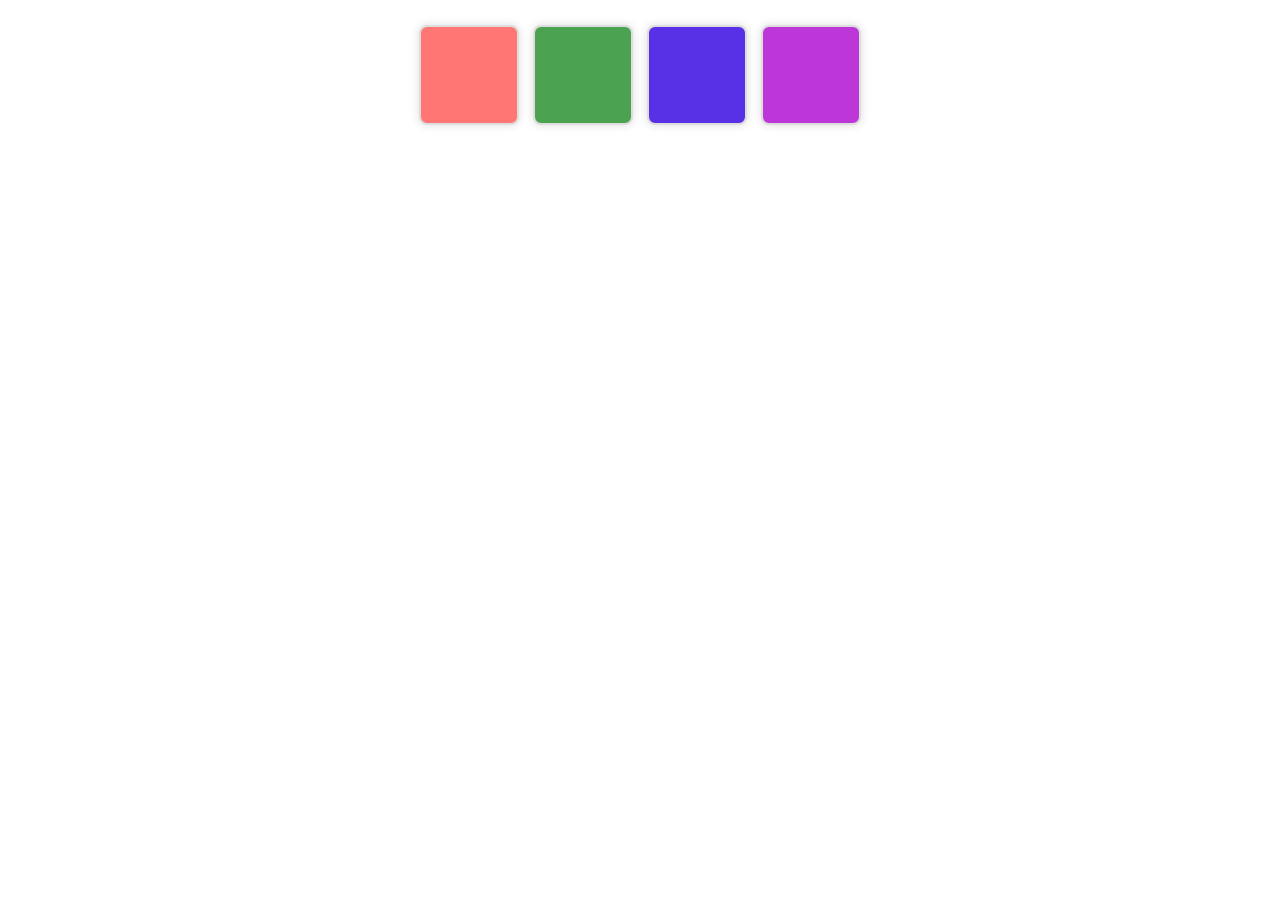
<file: dom-color-project-1/index.html>
<!DOCTYPE html>
<html lang="en">
<head>
    <meta charset="UTF-8">
    <meta name="viewport" content="width=device-width, initial-scale=1.0">
    <title>Dom - Color project</title>
    <link rel="stylesheet" href="style.css">
</head>
<body id="body">
    
    <nav id="menu">
        <ul>
            <li class="red"></li>
            <li class="green"></li>
            <li class="blue"></li>
            <li class="purple"></li>
        </ul>
    </nav>

    <script src="scripts.js"></script>
</body>
</html>
</file>
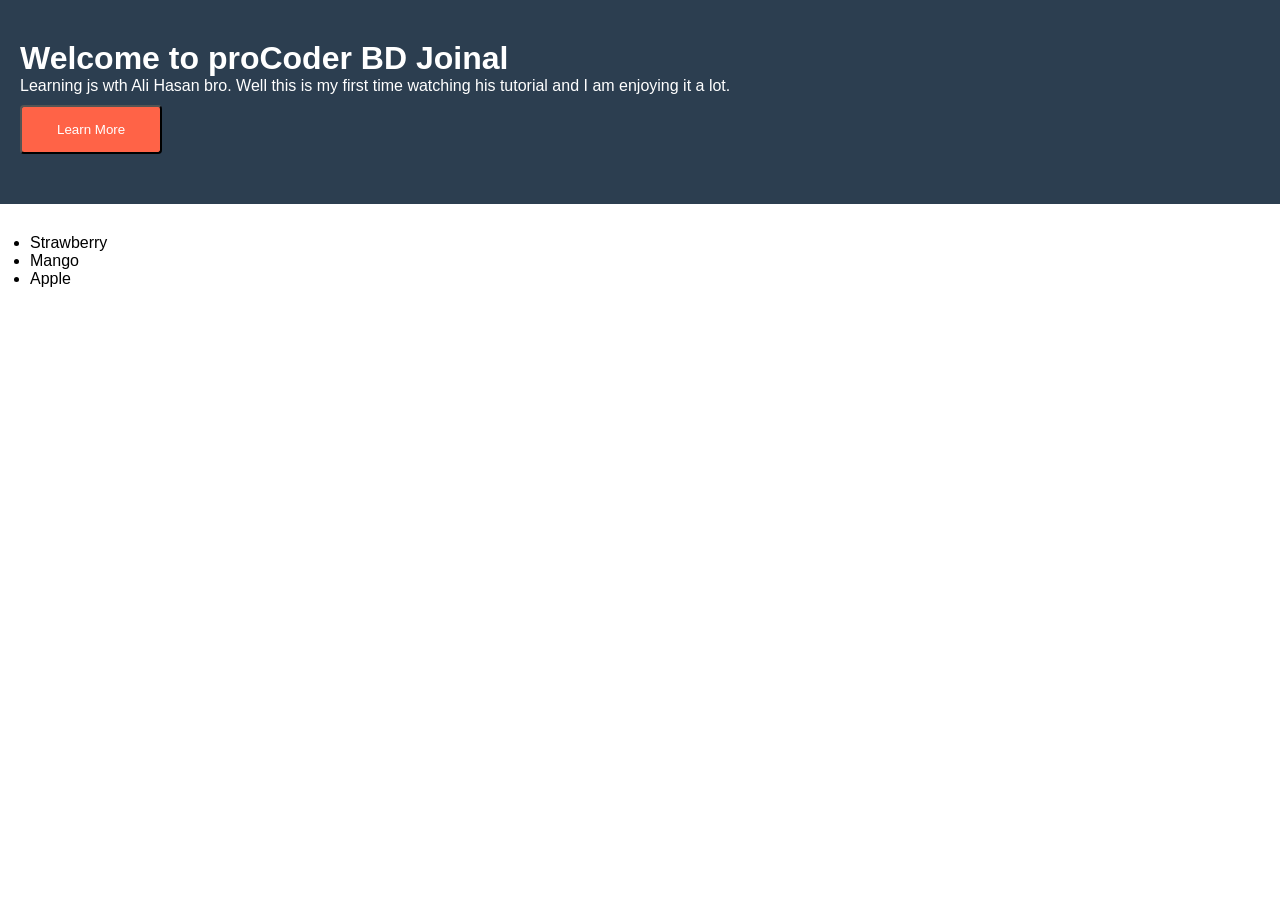
<file: JS-DOM/index.html>
<!DOCTYPE html>
<html lang="en">
<head>
    <meta charset="UTF-8">
    <meta name="viewport" content="width=device-width, initial-scale=1.0">
    <title>JS-DOM</title>
    <link rel="stylesheet" href="style.css">
</head>
<body>
    <!-- <h1>Hi</h1> -->
    <!-- <div class="main-box">
        <div class="box">
            Box -1
        </div>
        <div class="box">
            Box -2
        </div>
        <div class="box">
            Box -3
        </div>
        <div class="box">
            Box -4
        </div>
        <div class="box">
            Box -4
        </div>
        <div class="box">
            Box -4
        </div>
        <div class="box">
            Box -4
        </div>
        <div class="box">
            Box -4
        </div>
    </div> -->
    
    <div class="hero">
        <h1>Welcome to proCoder BD</h1>
        <p>Learning js wth Ali Hasan bro. Well this is my first time watching his tutorial and I am enjoying it  a lot.</p>
    </div>
    <ul>
        <li>Banana</li>
        <li>Mango</li>
        <li>Apple</li>
    </ul>
    <script src="scripts.js"></script>
</body>
</html>
</file>
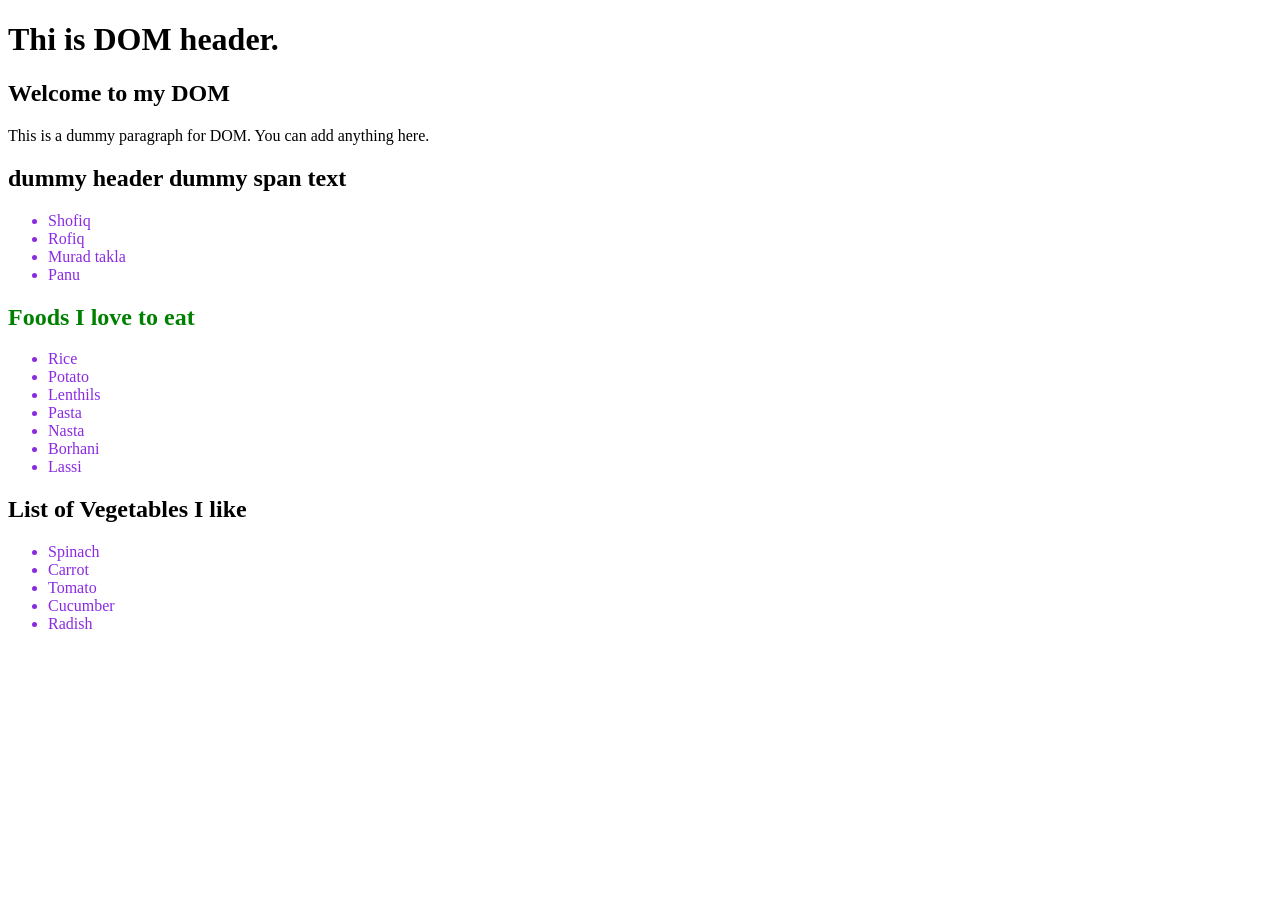
<file: L1M24-DOM/index.html>
<!DOCTYPE html>
<html lang="en">
<head>
    <meta charset="UTF-8">
    <meta name="viewport" content="width=device-width, initial-scale=1.0">
    <title>Tour of DOM</title>
    <link rel="stylesheet" href="styles/style.css">
    
</head>
<body>
    <header>
        <h1>Thi is DOM header.</h1>
    </header>
    <main>
       <section id="puran-dhaka", class="songs">
         <h1>Welcome to my DOM</h1>
         <p>This is a <span>dummy paragraph</span> for DOM. You <span>can add</span> anything here.</p>
         <h1>dummy header <span>dummy span text</span></h1>
       <ul>
            <li>Shofiq</li>
            <li class="foreign">Rofiq</li>
            <li id="band">Kalam</li>
            <li>Panu</li>
       </ul>
       </section>
       <section>
            <h1 id="food-title">Foods I love</h1>
            <ul class="food">
                <li>Rice</li>
                <li>Potato</li>
                <li>Lenthils</li>
                <li class="foreign">Pasta</li>
                <li class="foreign">Nasta</li>
                <li class="foreign">Borhani</li>
                <li>Lassi</li>
            </ul>
       </section>
       <section>
        <h1>List of Vegetables I like</h1>
        <ul>
            <li id="spina">Spinach</li>
            <li class="veg">Carrot</li>
            <li class="veg">Tomato</li>
            <li class="veg">Cucumber</li>
            <li>Radish</li>
        </ul>
       </section>
    </main>
    <script>
        const student = {
            name: 'Aminul',
            id: 121,
            study: function(subject){
                // console.log('studying subject: ', subject)
                }
            }

            // document.getElementsByTagName
            const liCollection = document.getElementsByTagName('li');
            // console.log(liCollection)

            for(const li of liCollection){
                // console.log(li.innerText)
            }
            // all h1 tags
            const allHeadings = document.getElementsByTagName('h1');
            for (const heading of allHeadings){
                // console.log(heading.innerText)
            }
            //  p tags
            const paraGraph = document.getElementsByTagName('p');
            for (const para of paraGraph){
                // console.log(para.innerText)
            }
            // get by Id
            const foodTitle1 = document.getElementById('food-title')
            // console.log(foodTitle1.innerText)
            foodTitle1.innerText = ' Foods I love to eat'

            const bandElement = document.getElementById ('band');
            bandElement.innerText  = 'Murad takla'

            // get elements by class name

            const foreignElements = document.getElementsByClassName('foreign');
            // console.log(foreignElements)

            for(const ele of foreignElements){
                // console.log(ele.innerText)
            }

            // vegetables items get by id and class
            const vegItems = document.getElementsByClassName('veg')
                for(const vege of vegItems){
                    // console.log(vege.innerText)
                }

            const spinachItem = document.getElementById('spina')
                // console.log(spinachItem.innerText = 'Palonshak')


        // query selector all - will give you a Node list
            const spanElements = document.querySelectorAll('#puran-dhaka p span');
            for (const span of spanElements){
                // console.log(span.innerText)
            }
            

    </script>


    <script src="js/hello.js"></script>
</body>
</html>
</file>
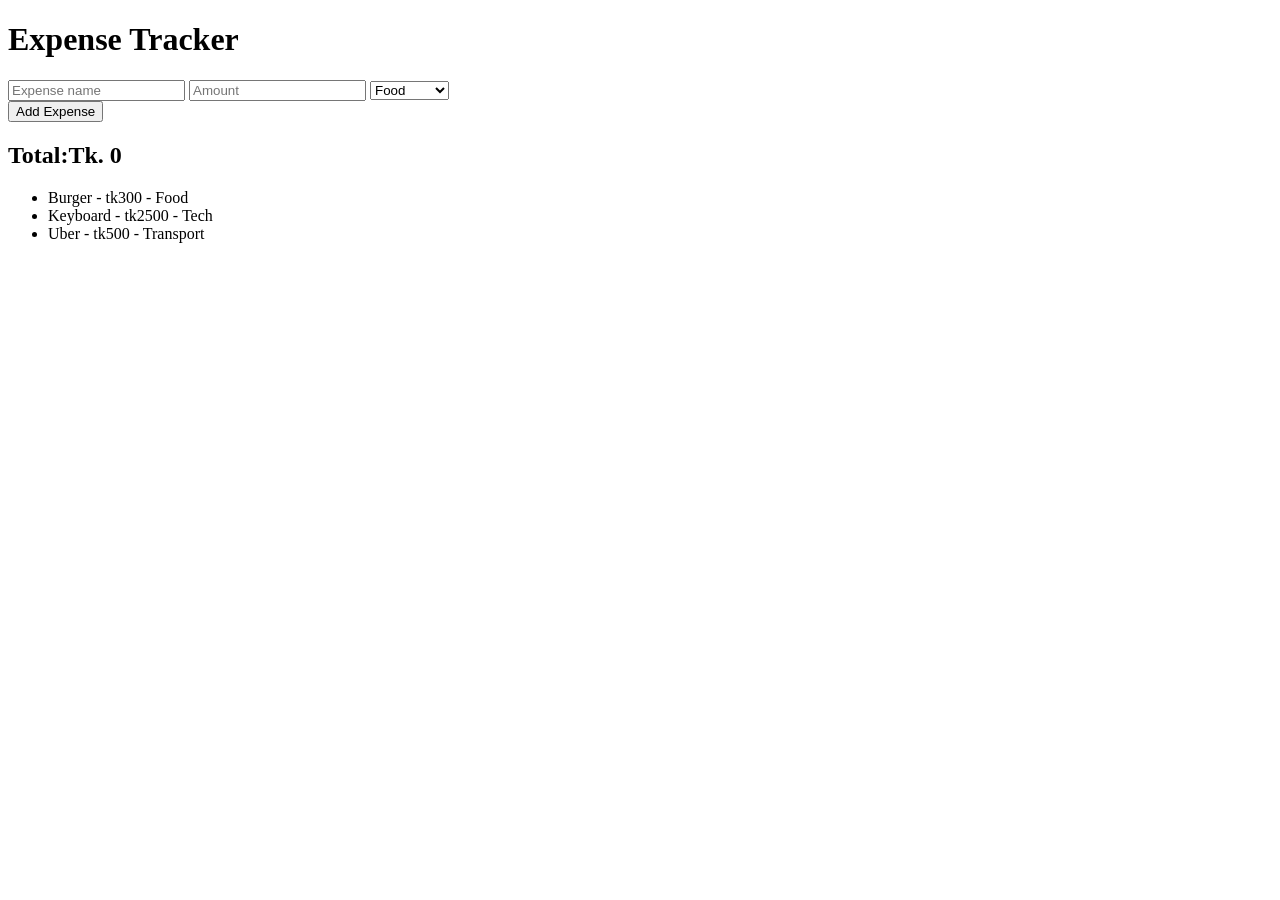
<file: Conceptual/project-dom/index.html>
<!DOCTYPE html>
<html lang="en">
<head>
    <meta charset="UTF-8">
    <meta name="viewport" content="width=device-width, initial-scale=1.0">
    <title>Expense Tracker</title>
</head>
<body>
    <header><h1>Expense Tracker</h1></header>
    <section>
        <input type="text" name="expenseName" id="expenseName" placeholder="Expense name">
        <input type="number" name="number" id="expenseAmount" placeholder="Amount">
        
        <select id="expenseCategory">
            <option value="Food">Food</option>
            <option value="Transport">Transport</option>
            <option value="Shopping">Shopping</option>
            <option value="Tech">Tech</option>
       </select>
    </section>
    <button id="addBtn">Add Expense</button>
    <h2>Total:Tk. <span id="total">0</span></h2>
    <ul id="expenseList"></ul>

    <script src="scripts.js"></script>
</body>
</html>
</file>
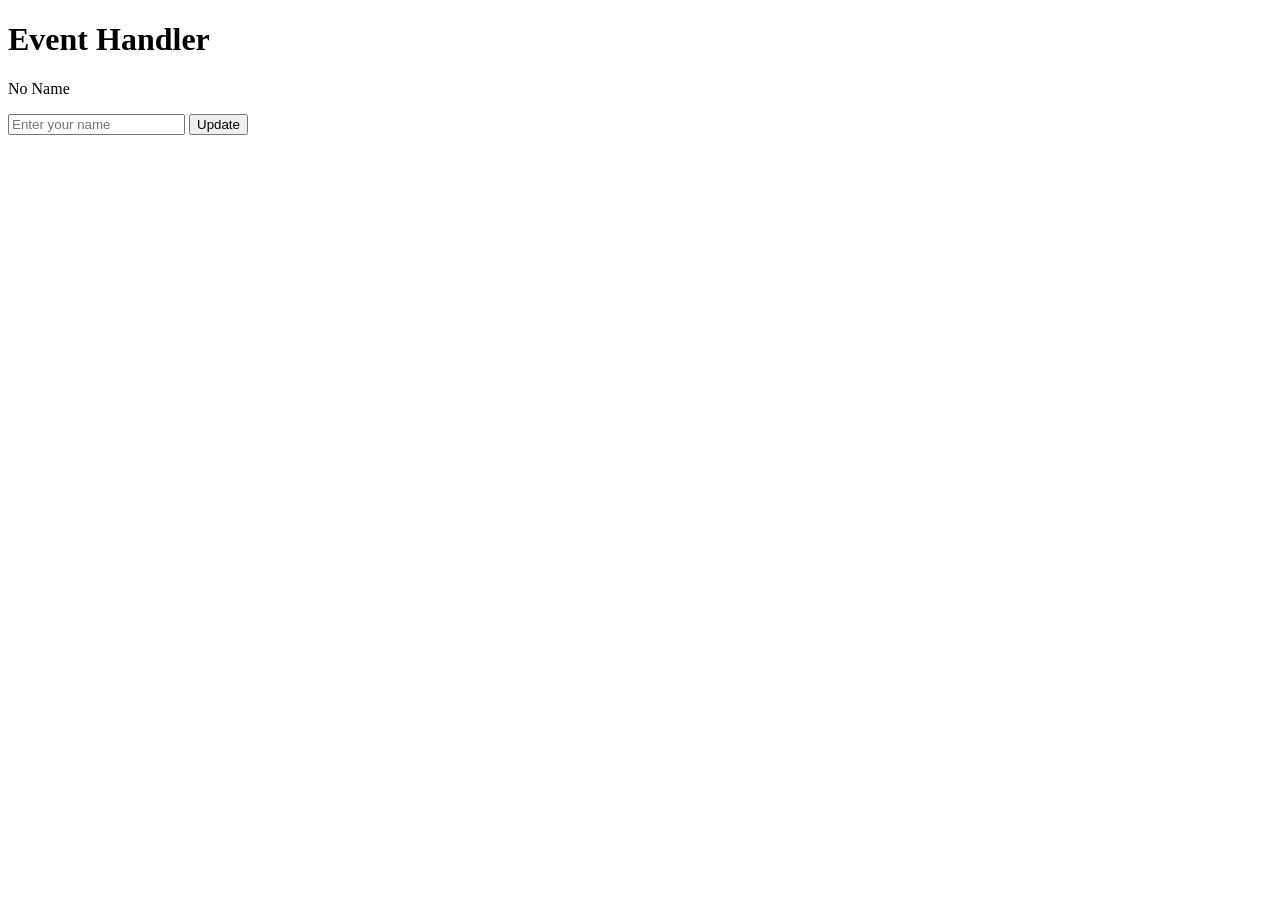
<file: L1M24-DOM/M-25-event/index.html>
<!doctype html>
<html lang="en">
  <head>
    <meta charset="UTF-8" />
    <meta name="viewport" content="width=device-width, initial-scale=1.0" />
    <title>JS Events</title>
  </head>
  <body>
    <h1 id="header">Event Handler</h1>

    <p id="paraText">No Name</p>
    <input type="text" name="inputText" id="inputText" placeholder="Enter your name" />
    <button id="btnInputText">Update</button>
    <br />
    <!-- <button id="btn-update-title">Update Title</button> -->

    <script src="events.js"></script>
  </body>
</html>
</file>
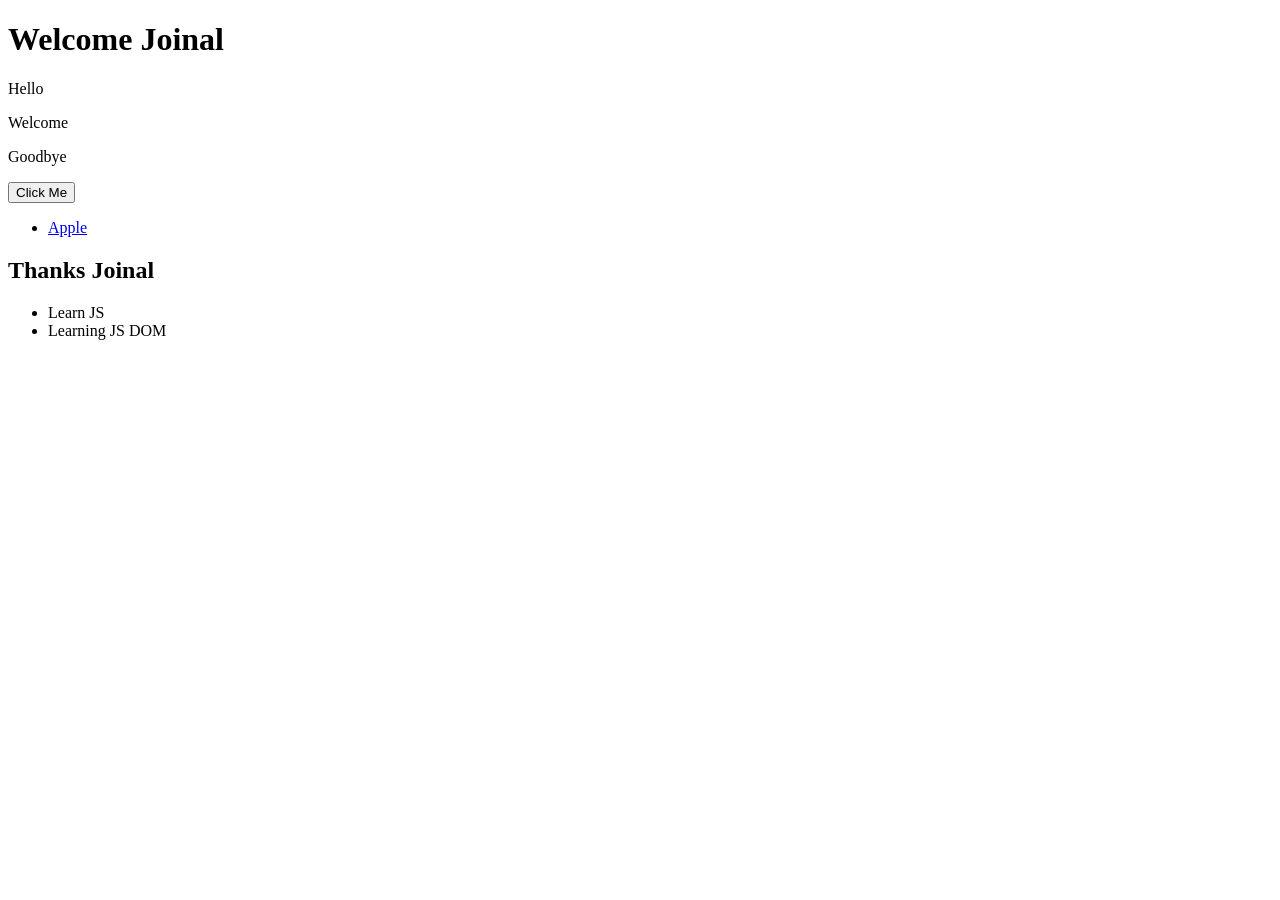
<file: L1M24-DOM/practice-dom/index.html>
<!DOCTYPE html>
<html lang="en">
<head>
    <meta charset="UTF-8">
    <title>DOM Welcome</title>
</head>
<body>
    <h1 id="title">My website</h1>
    <p class="text">Hello</p>
    <p class="text">Welcome</p>
    <p class="text">Goodbye</p>

    <button>Click Me</button>

    <ul>
        <li><a id="link" href="example.com">Apple</a></li>
        <!-- <li><a id="link" href="#">Mango</a></li>
        <li><a id="link" href="#">Banana</a></li> -->
    </ul>

    <div id="box">
        <h2>Shop</h2>
        <p>Welcome</p>
        
    </div>
    <ul id="task-List"></ul>

    <script src="scripts.js"></script>
</body>
</html>
</file>
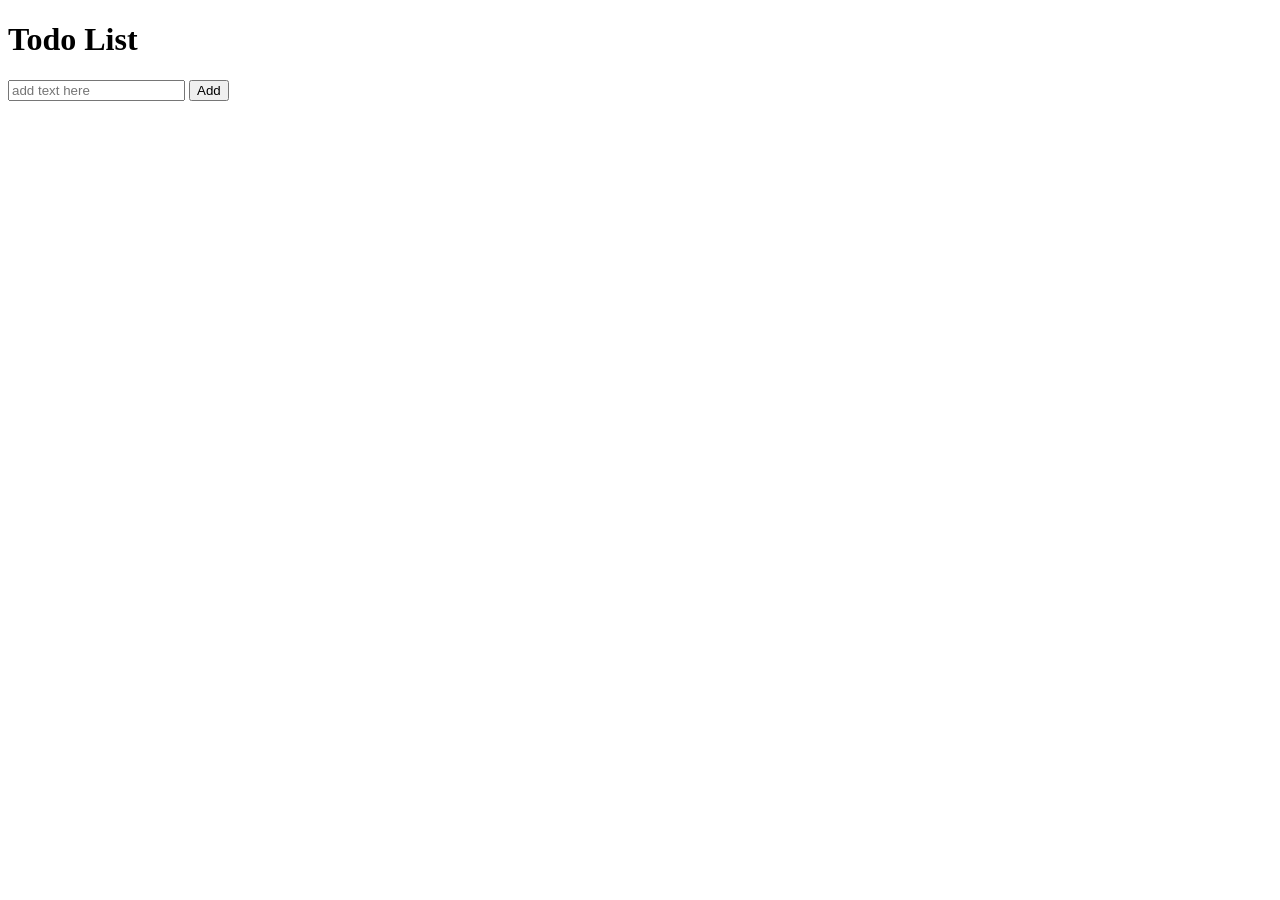
<file: L1M24-DOM/project-ToDo/index.html>
<!DOCTYPE html>
<html lang="en">
<head>
    <meta charset="UTF-8">
    <meta name="viewport" content="width=device-width, initial-scale=1.0">
    <title>Real - Todo App</title>
</head>
<body>
    <h1>Todo List</h1>
    <input type="text" name="Todo" id="taskInput" placeholder="add text here">
    <button id="addBtn">Add</button>

    <ul id="taskList"></ul>


    <script src="scripts.js"></script>
</body>
</html>
</file>
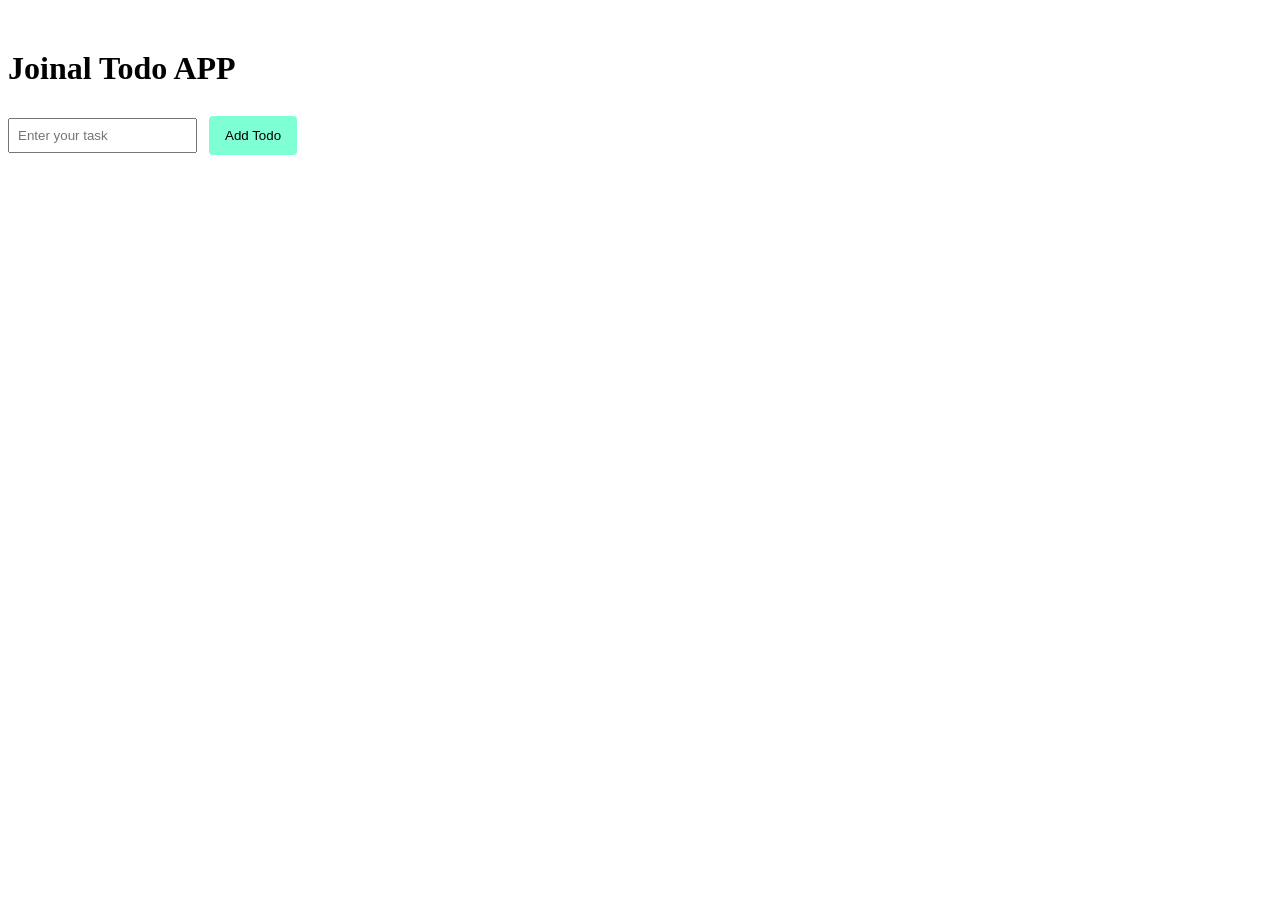
<file: Problem-solving/Project-todo/index.html>
<!DOCTYPE html>
<html lang="en">
<head>
    <meta charset="UTF-8">
    <meta name="viewport" content="width=device-width, initial-scale=1.0">
    <title>Todo App</title>
    <link rel="stylesheet" href="style.css">
</head>
<body>
    <header>
        <h1>Joinal Todo APP</h1>
    </headebr>
    <section>
        <input type="text" id="taskInput" placeholder="Enter your task">
        <button id="addBtn">Add Todo</button>
    </section>
    <section>
        <ul id="taskList"></ul>
    </section>

    <script src="scripts.js"></script>
</body>
</html>
</file>
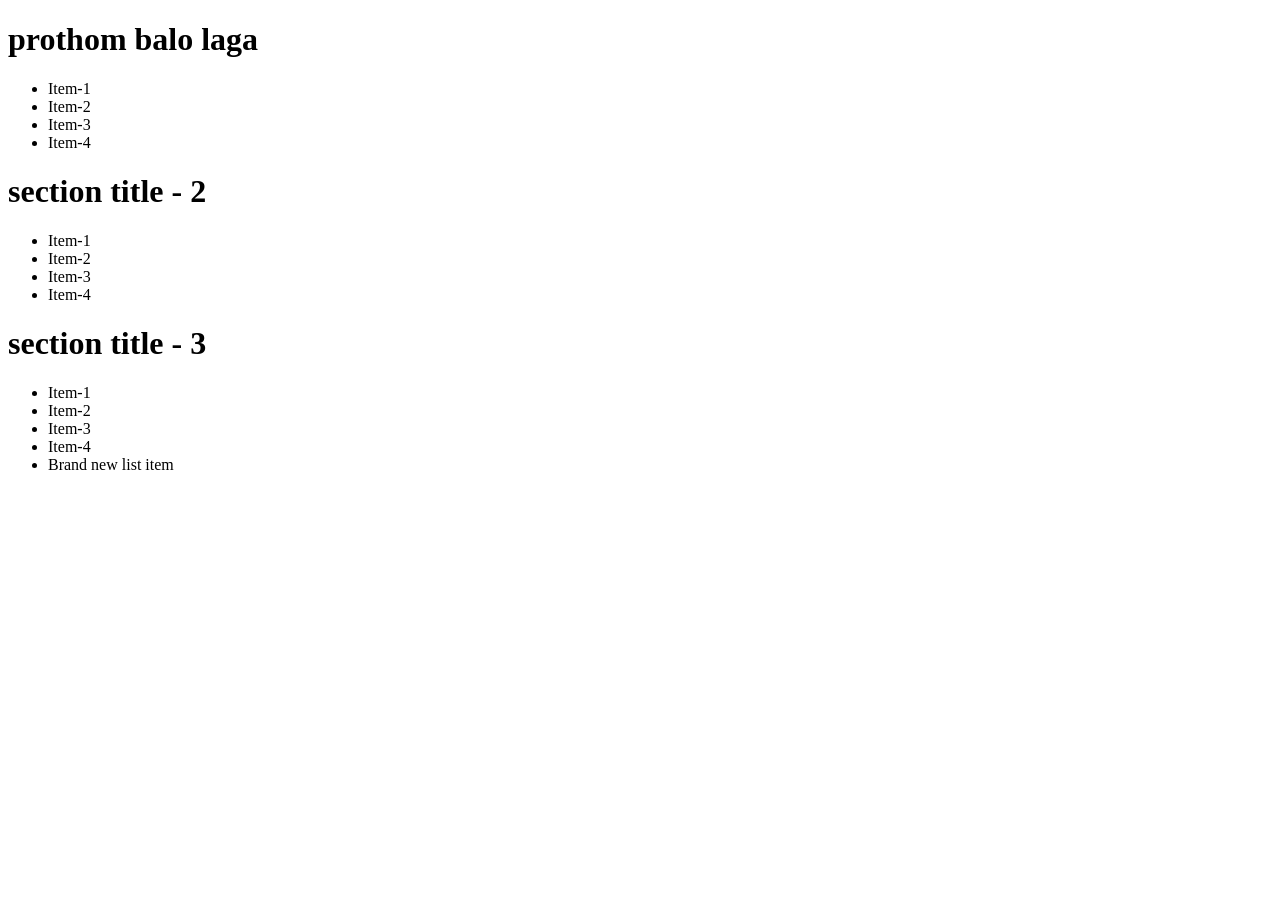
<file: L1M24-DOM/summary.html>
<!DOCTYPE html>
<html lang="en">
<head>
    <meta charset="UTF-8">
    <meta name="viewport" content="width=device-width, initial-scale=1.0">
    <title>DOM summary</title>
</head>
<body>
    
    <sectiion class="section-item">
        <h1  id="first-title">section title - 1</h1>
        <ul>
            <li>Item-1</li>
            <li>Item-2</li>
            <li>Item-3</li>
            <li>Item-4</li>
        </ul>
    </sectiion>
    <sectiion class="section-item">
        <h1>section title - 2</h1>
        <ul>
            <li>Item-1</li>
            <li>Item-2</li>
            <li>Item-3</li>
            <li>Item-4</li>
        </ul>
    </sectiion>
    <sectiion class="section-item">
        <h1>section title - 3</h1>
        <ul id="third-list">
            <li>Item-1</li>
            <li>Item-2</li>
            <li>Item-3</li>
            <li>Item-4</li>
        </ul>
    </sectiion>

    
    <script>
        console.log('embedded JS')
        </script>
    <script src="js/first.js"></script>
    <script src="js/second.js"></script>
    <script src="js/third.js"></script>
</body>
</html>
</file>
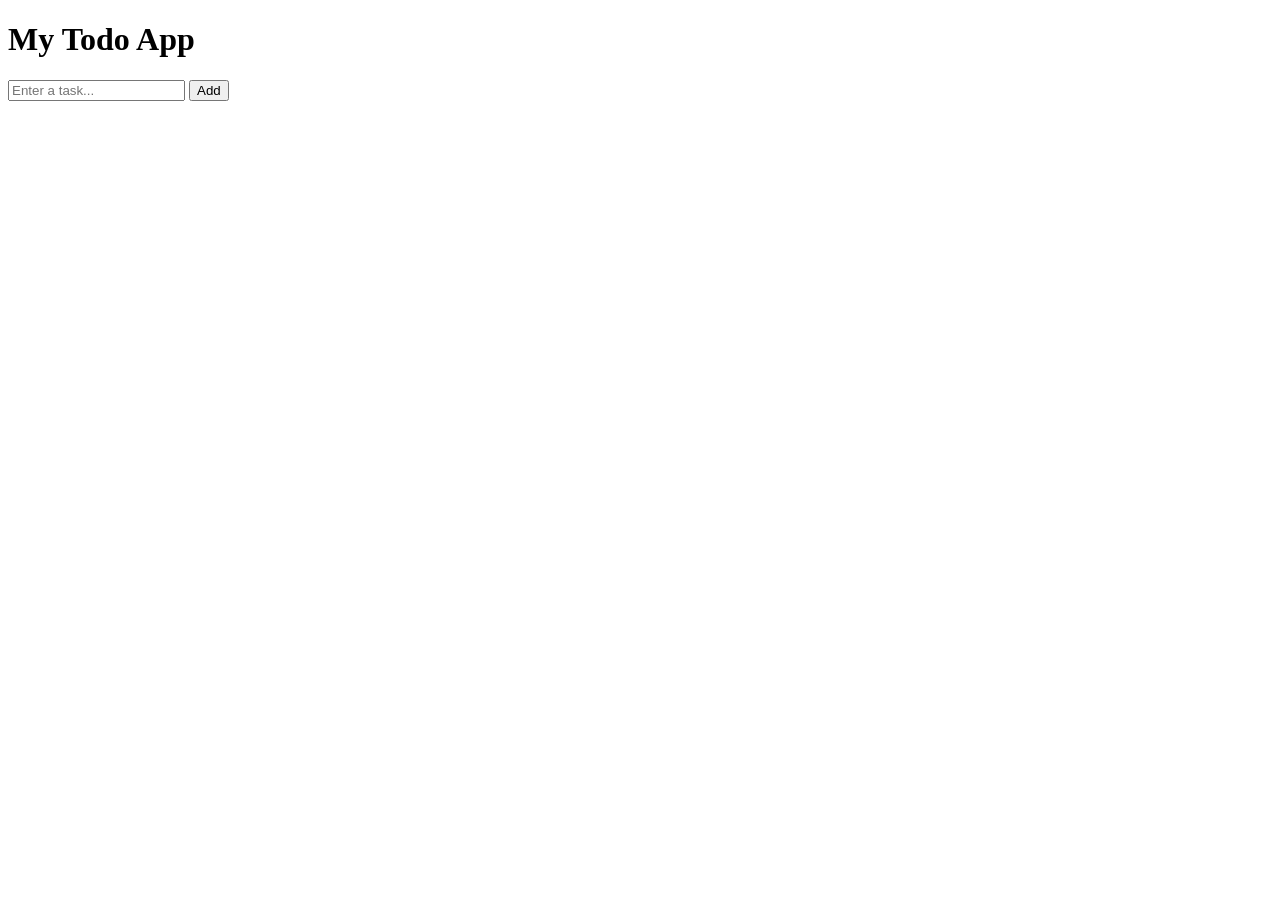
<file: Mission_01/Module_4/TODO/todo.html>
<!DOCTYPE html>
<html lang="en">
<head>
    <meta charset="UTF-8">
    <meta name="viewport" content="width=device-width, initial-scale=1.0">
    <title>To Do App</title>
</head>
<body>
    <div class="app">
        <h1>My Todo App</h1>
        <div class="input-row">
            <input type="text" name="text" id="taskInput" placeholder="Enter a task...">
            <button id="addBtn">Add</button>
        </div>
        <ul id="taskList"></ul>
    </div>
    <script src="todo.js"></script>
</body>
</html>
</file>
<file: dom-color-project-1/style.css>
*, *::after, *::before {
margin:0;
padding: 0;
list-style: none;
box-sizing: border-box;
}

#menu ul {
    text-align: center;
    margin-top: 25px;
}

#menu li{
    display: inline-block;
    border: 2px solid #ddd;
    width:100px;
    height: 100px;
    margin: 0 5px;
    border-radius: 8px;
    box-shadow: 0 0 10px #ddd;
    cursor: pointer;
}

#menu li.red {
    background: #ff7675;
}
#menu li.green {
    background: #4ba352;
}
#menu li.blue {
    background: #5831e7;
}
#menu li.purple {
    background: #bd37d8;
}
</file>
<file: JS-DOM/style.css>
*{
    margin:0;
    padding:0;
    box-sizing: border-box;
}
body {
    font-family: 'Lucida Sans', 'Lucida Sans Regular', 'Lucida Grande', 'Lucida Sans Unicode', Geneva, Verdana, sans-serif;
}
.main-box {
    display: flex;
    flex-wrap: wrap;
}

.box {
    background:aqua;
    border-radius: 8px;
    text-align: center;
    padding: 16px;
    margin: 12px;
}

.hero{
    background: #2c3e50;
    color:#fff;
    padding: 40px 20px;
}

button {
    background-color: tomato;
    color:#fff;
    padding: 15px 35px;
    margin: 10px 0;
    border-radius: 4px;
}

ul {
    margin-left: 30px;
    margin-top: 30px;
}
</file>
<file: L1M24-DOM/styles/style.css>
li {
    color:blueviolet;
}

#food-title {
    color: green;
    /* background-color: lightblue; */

}
</file>
<file: Problem-solving/Project-todo/style.css>
body{
    /* text-align: center; */
    margin-top: 50px;
}
#taskInput{
    padding: 8px;
}

#addBtn{
    margin: 8px;
    padding: 12px 16px;
    border: none;
    background-color: aquamarine;
    border-radius: 4px;
}
</file>
